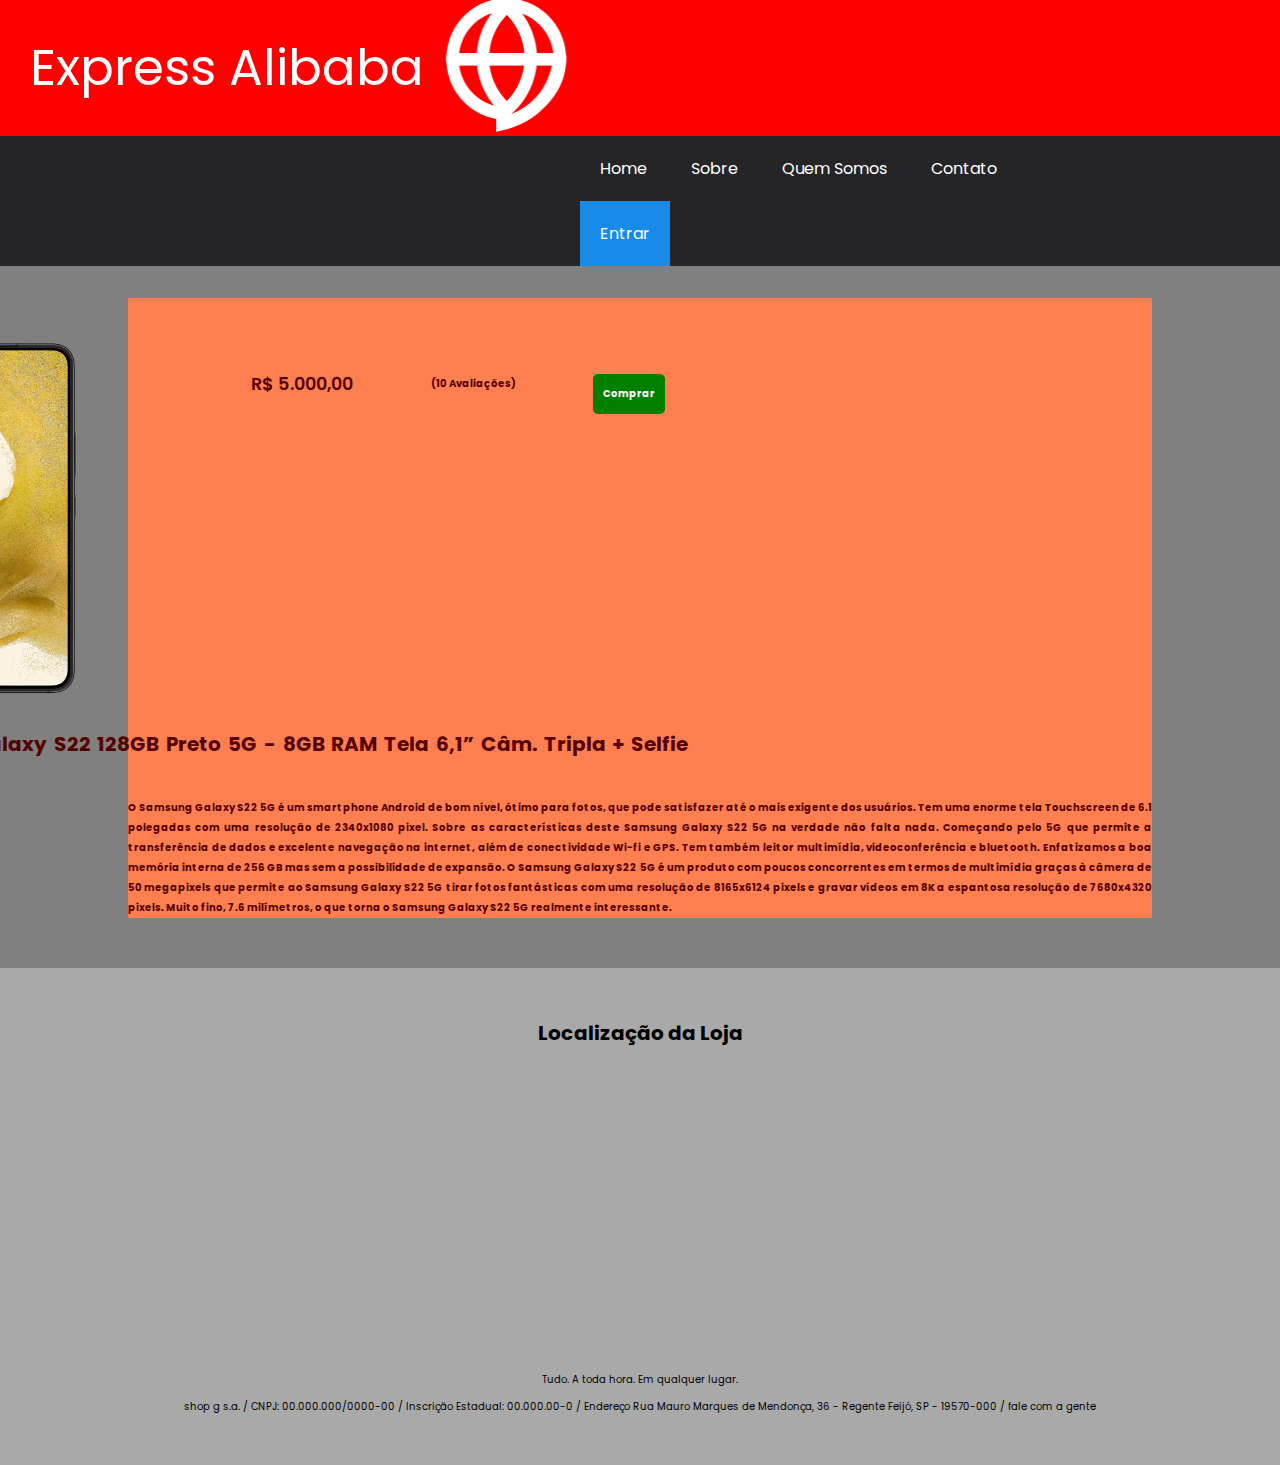
<file: DetalhesConteudo1.html>
<!DOCTYPE html>
<html lang="en">
<head>
    <meta charset="UTF-8">
    <meta http-equiv="X-UA-Compatible" content="IE=edge">
    <meta name="viewport" content="width=device-width, initial-scale=1.0">
    <link rel="stylesheet" href="css/estiloconteudo1.css">
    <link href='https://unpkg.com/boxicons@2.1.2/css/boxicons.min.css' rel='stylesheet'>
    <title>Shop G</title>
</head>
<body>

    <header class="cabecalho">
        <section>
            
                <p>Express Alibaba</p>
            
            <div class="logo">
               <div class="logoPosicao">
                <img src="img/Logo.png" alt="" width="250px" height="150px">
               </div>
            </div>
        </section>
           
      
    </header>

    <nav id="menu-h">
        <ul>
            <li><a href="#">Home</a></li>
            <li><a href="#">Sobre</a></li>
            <li><a href="#">Quem Somos</a></li>
            <li><a href="#">Contato</a></li>
            <li><a href="#">Entrar</a></li>
        </ul>
    </nav>
    
     <main class="principal">
         <section>
             <div class="conteudo">
                 <div class="caixa">
                    <img src="img/galaxy-s22-produto-700x700.png" alt="">
                    <h1>Smartphone Samsung Galaxy S22 128GB Preto 5G - 8GB RAM Tela 6,1” Câm. Tripla + Selfie 10MP</h1>
                    <div class="conteudocompra">
                        <span><R1>R$ 5.000,00</R1></span>
                        <box-icon type='solid' name='star'>(10 Avaliações)</box-icon>
                        <a href="#" class="btn">Comprar</a>
                    </div>
                 </div>
            </div>
         </section>
         <div class="textoDescricao">
            <p>O Samsung Galaxy S22 5G é um smartphone Android de bom nível, ótimo para fotos, que pode satisfazer até o mais exigente dos usuários. Tem uma enorme tela Touchscreen de 6.1 polegadas com uma resolução de 2340x1080 pixel. Sobre as características deste Samsung Galaxy S22 5G na verdade não falta nada. Começando pelo 5G que permite a transferência de dados e excelente navegação na internet, além de conectividade Wi-fi e GPS. Tem também leitor multimídia, videoconferência e bluetooth. Enfatizamos a boa memória interna de 256 GB mas sem a possibilidade de expansão.
                O Samsung Galaxy S22 5G é um produto com poucos concorrentes em termos de multimídia graças à câmera de 50 megapixels que permite ao Samsung Galaxy S22 5G tirar fotos fantásticas com uma resolução de 8165x6124 pixels e gravar vídeos em 8K a espantosa resolução de 7680x4320 pixels. Muito fino, 7.6 milímetros, o que torna o Samsung Galaxy S22 5G realmente interessante.</p>
        </div>
    </main>
   

    <footer class="Rodape">
        <article class="InfoRodape">
            <h1>Localização da Loja</h1>
            <br>
            <iframe src="https://www.google.com/maps/embed?pb=!1m18!1m12!1m3!1d411.3420326286297!2d-51.29909142269916!3d-22.21249933055862!2m3!1f0!2f0!3f0!3m2!1i1024!2i768!4f13.1!3m3!1m2!1s0x94947449fd5be635%3A0x7581408e5264999b!2zMjLCsDEyJzQ0LjEiUyA1McKwMTcnNTcuMyJX!5e0!3m2!1spt-BR!2sbr!4v1650142253561!5m2!1spt-BR!2sbr" width="400" height="300" style="border:0;" allowfullscreen="" loading="lazy" referrerpolicy="no-referrer-when-downgrade"></iframe>
            <br>
            <br>
            <p>Tudo. A toda hora. Em qualquer lugar.</p>
            <br>
            <p>shop g s.a. / CNPJ: 00.000.000/0000-00 / Inscrição Estadual: 00.000.00-0 / Endereço Rua Mauro Marques de Mendonça, 36 - Regente Feijó, SP - 19570-000 / fale com a gente</p>
          </article>
    </footer>
</body>
</html>
</file>
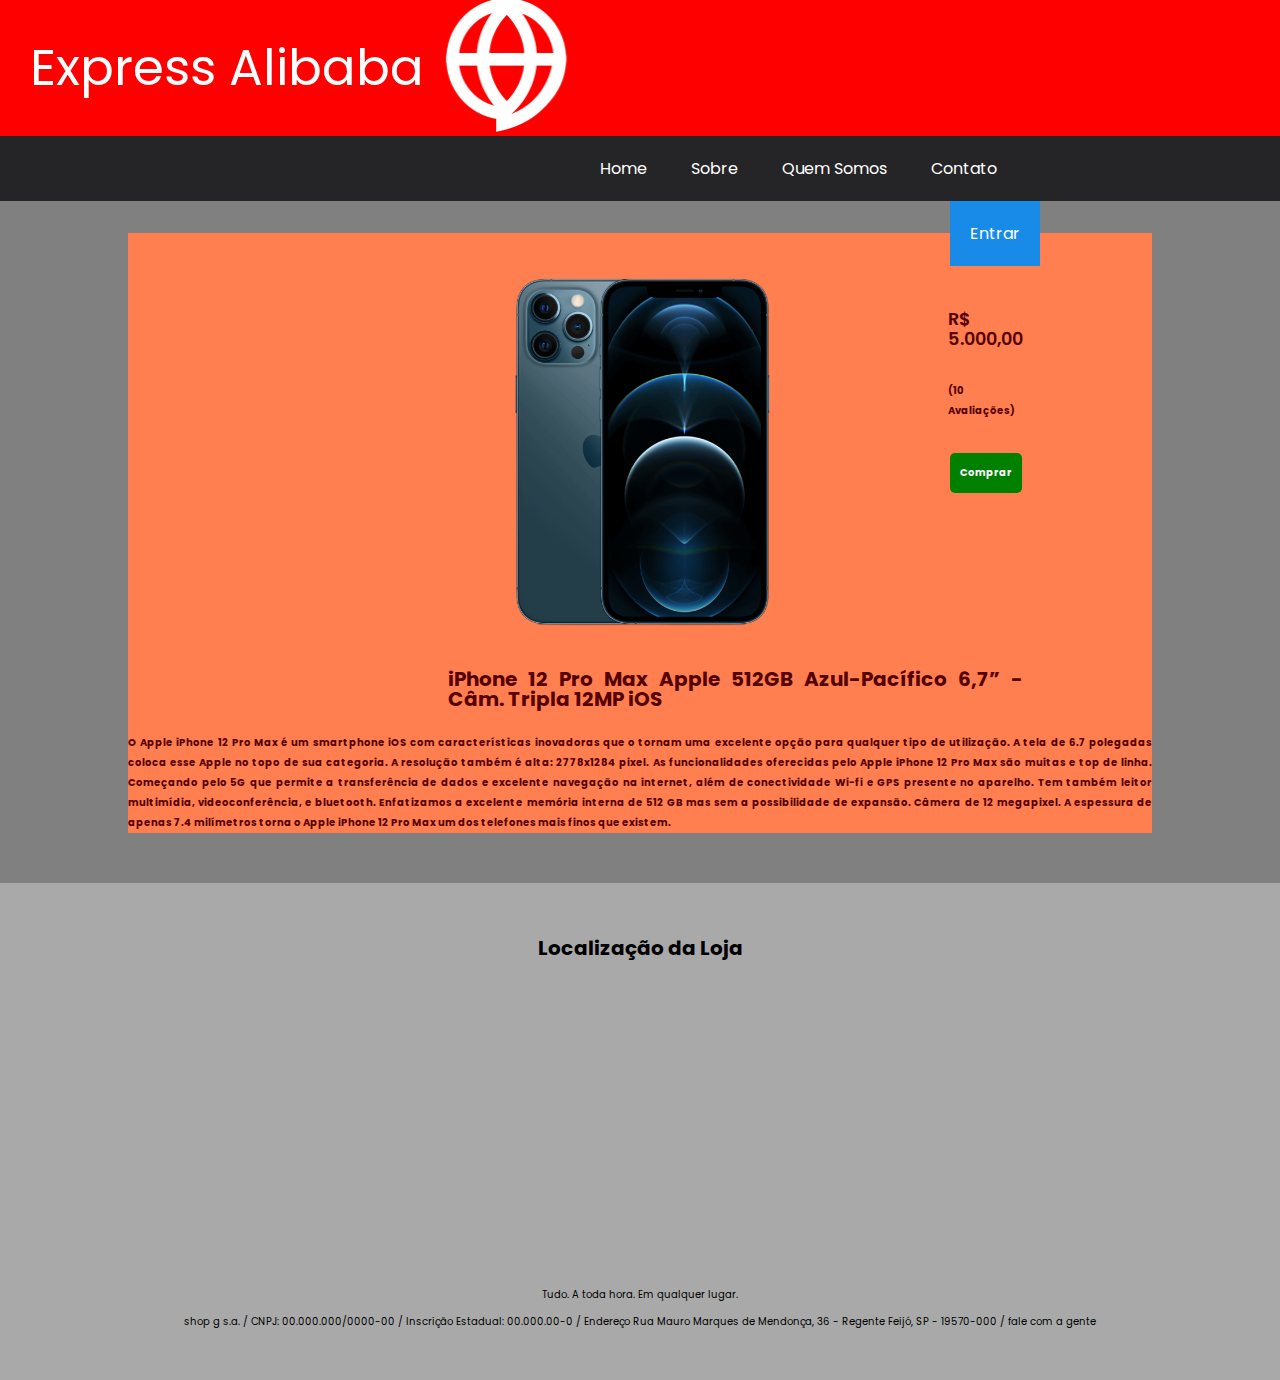
<file: DetalhesConteudo2.html>
<!DOCTYPE html>
<html lang="en">
<head>
    <meta charset="UTF-8">
    <meta http-equiv="X-UA-Compatible" content="IE=edge">
    <meta name="viewport" content="width=device-width, initial-scale=1.0">
    <link rel="stylesheet" href="css/estiloconteudo2.css">
    <link href='https://unpkg.com/boxicons@2.1.2/css/boxicons.min.css' rel='stylesheet'>
    <title>Shop G</title>
</head>
<body>

    <header class="cabecalho">
        <section>
            
                <p>Express Alibaba</p>
            
            <div class="logo">
               <div class="logoPosicao">
                <img src="img/Logo.png" alt="" width="250px" height="150px">
               </div>
            </div>
        </section>
           
      
    </header>

    <nav id="menu-h">
        <ul>
            <li><a href="#">Home</a></li>
            <li><a href="#">Sobre</a></li>
            <li><a href="#">Quem Somos</a></li>
            <li><a href="#">Contato</a></li>
            <li><a href="#">Entrar</a></li>
        </ul>
    </nav>
    
     <main class="principal">
         <section>
             <div class="conteudo">
                 <div class="caixa">
                    <img src="img/iphone-12-pro-max-produto-700x700.png" alt="">
                    <h1>iPhone 12 Pro Max Apple 512GB Azul-Pacífico 6,7” - Câm. Tripla 12MP iOS</h1>
                    <div class="conteudocompra">
                        <span><R1>R$ 5.000,00</R1></span>
                        <box-icon type='solid' name='star'>(10 Avaliações)</box-icon>
                        <a href="#" class="btn">Comprar</a>
                    </div>
                 </div>
            </div>
         </section>
         <div class="textoDescricao">
            <p>O Apple iPhone 12 Pro Max é um smartphone iOS com características inovadoras que o tornam uma excelente opção para qualquer tipo de utilização.
            A tela de 6.7 polegadas coloca esse Apple no topo de sua categoria. A resolução também é alta: 2778x1284 pixel. As funcionalidades oferecidas pelo 
            Apple iPhone 12 Pro Max são muitas e top de linha. Começando pelo 5G que permite a transferência de dados e excelente navegação na internet, além de 
            conectividade Wi-fi e GPS presente no aparelho. Tem também leitor multimídia, videoconferência, e bluetooth. Enfatizamos a excelente memória interna 
            de 512 GB mas sem a possibilidade de expansão. Câmera de 12 megapixel. A espessura de apenas 7.4 milímetros torna o Apple iPhone 12 Pro Max um dos 
            telefones mais finos que existem.</p>
        </div>
    </main>
   

    <footer class="Rodape">
        <article class="InfoRodape">
            <h1>Localização da Loja</h1>
            <br>
            <iframe src="https://www.google.com/maps/embed?pb=!1m18!1m12!1m3!1d411.3420326286297!2d-51.29909142269916!3d-22.21249933055862!2m3!1f0!2f0!3f0!3m2!1i1024!2i768!4f13.1!3m3!1m2!1s0x94947449fd5be635%3A0x7581408e5264999b!2zMjLCsDEyJzQ0LjEiUyA1McKwMTcnNTcuMyJX!5e0!3m2!1spt-BR!2sbr!4v1650142253561!5m2!1spt-BR!2sbr" width="400" height="300" style="border:0;" allowfullscreen="" loading="lazy" referrerpolicy="no-referrer-when-downgrade"></iframe>
            <br>
            <br>
            <p>Tudo. A toda hora. Em qualquer lugar.</p>
            <br>
            <p>shop g s.a. / CNPJ: 00.000.000/0000-00 / Inscrição Estadual: 00.000.00-0 / Endereço Rua Mauro Marques de Mendonça, 36 - Regente Feijó, SP - 19570-000 / fale com a gente</p>
          </article>
    </footer>
</body>
</html>
</file>
<file: css/estiloconteudo1.css>
/* Fontes do Google*/
@import url('https://fonts.googleapis.com/css2?family=Poppins:wght@300;400;500;600;700&display=swap');

*{
    margin: 0 auto;
    padding: 0;
    font-family: 'Poppins', sans-serif;
    scroll-padding-top: 2rem;
    scroll-behavior: smooth;
    list-style: none;
    text-decoration: none;
    box-sizing: border-box;
}

img{
    width: 100%;
}

body {
    background-color: grey;
}

.cabecalho{
    width: 100%;
    height: 100%;
    background-color: red;
    color: white;
    font-family: Arial, Helvetica, sans-serif;
    padding: 30px;
   
    font-size: 50px;
    text-align: left;
}

.logo{
    width: 150px;
    height: 150px;
    object-fit: contain;
    float:left;
    margin-left: 400px;
}

.logoPosicao{
    flex: 1 1 17rem;
    position: relative;
    padding: 1px;
    display: flex;
    flex-direction: column;
    margin-top: -120px;
    
    border: 10px;
}

#menu-h{
    position: relative;
    background-color: rgb(37, 37, 39);
    height: 100%;
    width: 100%;
}

#menu-h ul {
    max-width: 800px;
    list-style: none;
    padding: 0;
}

#menu-h ul li {
    display: inline;
}

#menu-h ul li a {
    color: #FFF;
    padding: 20px;
    display: inline-block;
    text-decoration: none;
    transition: background .4s;
}

#menu-h ul li a:hover {
    background-color: rgb(24, 139, 233);
}

#menu-h ul li:last-child a {
    float: center;
    background-color: rgb(24, 139, 233);
}



.principal{
    background-color: coral;
    width: 80%;
   /* height: 100%;*/
    text-align: right;
    color: #500;
    margin: 0 auto 50px auto;
    font-weight: bold;
    line-height: 20px;
    font-size: 10px;
    font-family: Arial, Helvetica, sans-serif;
    text-align: justify;
}

.textoDescricao p{
    margin: 0;

}

.conteudo{
    display: flex;
    flex-wrap: wrap;
    gap: 2rem;
    margin-top:2rem;
   
}

.conteudo .caixa{
    padding: 20px;
    display: flex;
    flex-direction: column;
   
    border: 10px;
    width: 1000px;
    height: 500px;
    margin-left: -41%;
}

.conteudo .caixa img{
    width: 100%;
    height: 400px;
    object-fit: contain;
    object-position:left;
    margin-bottom: 1rem;
}

.conteudo .caixa h3{
    font-size: 1.1rem;
    font-weight: 600;
}

.conteudo .caixa span{
    font-size: 1.1rem;
    font-weight: 600;
  
}

.conteudo .caixa .btn{
    max-width: 120px;
    background-color: green;
    border-radius: 5px;
    color: white;
    padding: 10px;
}









.conteudocompra{
    display: flex;
    flex-wrap: wrap;
    gap: 2rem;
    margin-top:2rem;
    margin: -400px 0 0  500px;
   
}

.conteudocompra .caixa{
    flex: right;
    padding: 20px;
    display: flex;
    flex-direction: column;
    border: 10px;
    width: 100%;
    height: 100%;
    margin-left: 70%;
}



.conteudocompra .caixa h3{
    font-size: 1.1rem;
    font-weight: 600;
}

.conteudocompra .caixa span{
    font-size: 1.1rem;
    font-weight: 600;
  
}

.conteudocompra .caixa .btn{
    max-width: 120px;
    background-color: green;
    border-radius: 5px;
    color: white;
    padding: 10px;
}

.Rodape{
    width: 100%;
    height: 100%;
    background-color: darkgrey;
    padding: 50px;
}


.InfoRodape{
    width: 80%;
    height: 100%;
   color: black;
    font-family: Arial, Helvetica, sans-serif;
    font-size: 10px;
    text-align: center;
}
</file>
<file: css/estiloconteudo2.css>
/* Fontes do Google*/
@import url('https://fonts.googleapis.com/css2?family=Poppins:wght@300;400;500;600;700&display=swap');

*{
    margin: 0 auto;
    padding: 0;
    font-family: 'Poppins', sans-serif;
    scroll-padding-top: 2rem;
    scroll-behavior: smooth;
    list-style: none;
    text-decoration: none;
    box-sizing: border-box;
}

img{
    width: 100%;
}

body {
    background-color: grey;
}

.cabecalho{
    width: 100%;
    height: 100%;
    background-color: red;
    color: white;
    font-family: Arial, Helvetica, sans-serif;
    padding: 30px;
   
    font-size: 50px;
    text-align: left;
}

.logo{
    width: 150px;
    height: 150px;
    object-fit: contain;
    float:left;
    margin-left: 400px;
}

.logoPosicao{
    flex: 1 1 17rem;
    position: relative;
    padding: 1px;
    display: flex;
    flex-direction: column;
    margin-top: -120px;
    
    border: 10px;
}

#menu-h{
    background-color: rgb(37, 37, 39);
    height: 100%;
    width: 100%;
}

#menu-h ul {
    max-width: 800px;
    list-style: none;
    padding: 0;
}

#menu-h ul li {
    display: inline;
}

#menu-h ul li a {
    color: #FFF;
    padding: 20px;
    display: inline-block;
    text-decoration: none;
    transition: background .4s;
}

#menu-h ul li a:hover {
    background-color: rgb(24, 139, 233);
}

#menu-h ul li:last-child a {
    float: right;
    background-color: rgb(24, 139, 233);
}



.principal{
    background-color: coral;
    width: 80%;
   /* height: 100%;*/
    text-align: right;
    color: #500;
    margin: 0 auto 50px auto;
    font-weight: bold;
    line-height: 20px;
    font-size: 10px;
    font-family: Arial, Helvetica, sans-serif;
    text-align: justify;
}

.textoDescricao p{
    margin: 0;

}

.conteudo{
    display: flex;
    flex-wrap: wrap;
    gap: 2rem;
    margin-top:2rem;
   
}

.conteudo .caixa{
    padding: 20px;
    display: flex;
    flex-direction: column;
   
    border: 10px;
    width: 1000px;
    height: 500px;
    margin-left: -41%;
}

.conteudo .caixa img{
    width: 100%;
    height: 400px;
    object-fit: contain;
    object-position:left;
    margin-bottom: 1rem;
}

.conteudo .caixa h3{
    font-size: 1.1rem;
    font-weight: 600;
}

.conteudo .caixa span{
    font-size: 1.1rem;
    font-weight: 600;
  
}

.conteudo .caixa .btn{
    max-width: 120px;
    background-color: green;
    border-radius: 5px;
    color: white;
    padding: 10px;
}









.conteudocompra{
    display: flex;
    flex-wrap: wrap;
    gap: 2rem;
    margin-top:2rem;
    margin: -400px 0 0  500px;
   
}

.conteudocompra .caixa{
    flex: right;
    padding: 20px;
    display: flex;
    flex-direction: column;
    border: 10px;
    width: 100%;
    height: 100%;
    margin-left: 70%;
}



.conteudocompra .caixa h3{
    font-size: 1.1rem;
    font-weight: 600;
}

.conteudocompra .caixa span{
    font-size: 1.1rem;
    font-weight: 600;
  
}

.conteudocompra .caixa .btn{
    max-width: 120px;
    background-color: green;
    border-radius: 5px;
    color: white;
    padding: 10px;
}

.Rodape{
    width: 100%;
    height: 100%;
    background-color: darkgrey;
    padding: 50px;
}


.InfoRodape{
    width: 80%;
    height: 100%;
   color: black;
    font-family: Arial, Helvetica, sans-serif;
    font-size: 10px;
    text-align: center;
}
</file>
